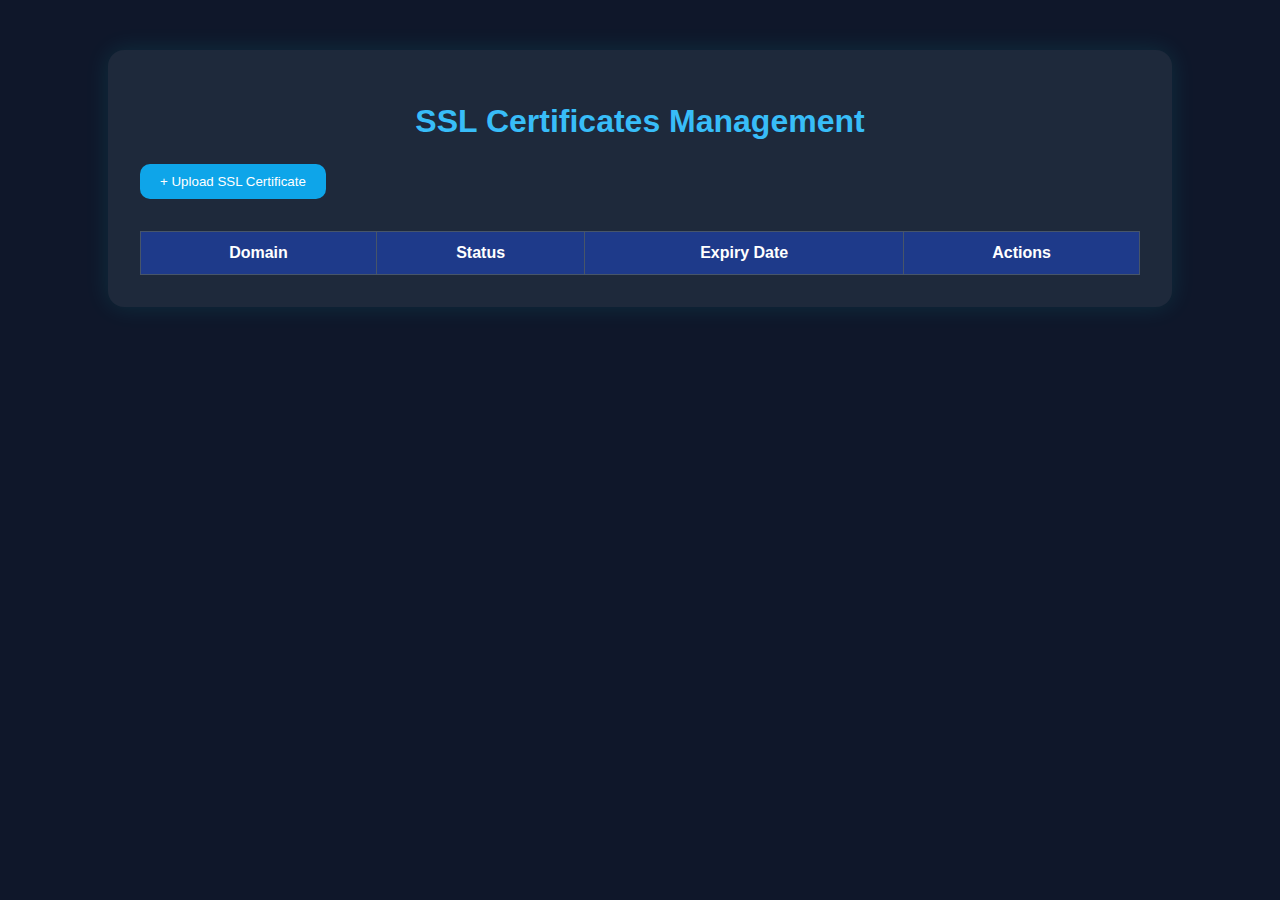
<file: ssl/index.html>
<!DOCTYPE html>
<html lang="en">
<head>
  <meta charset="UTF-8" />
  <meta name="viewport" content="width=device-width, initial-scale=1.0" />
  <title>SSL Certificates Panel</title>
  <link rel="stylesheet" href="ssl.css" />
</head>
<body>
  <div class="ssl-panel">
    <h1>SSL Certificates Management</h1>
    <button id="uploadBtn">+ Upload SSL Certificate</button>

    <div class="upload-form hidden" id="uploadForm">
      <h2>Upload SSL Certificate for Domain</h2>
      <form action="upload.php" method="POST" enctype="multipart/form-data">
        <label>Domain:</label>
        <input type="text" name="domain" required />

        <label>Certificate (.crt):</label>
        <input type="file" name="crt_file" accept=".crt" required />

        <label>Private Key (.key):</label>
        <input type="file" name="key_file" accept=".key" required />

        <label>CA Bundle (Optional):</label>
        <input type="file" name="ca_file" accept=".crt,.pem" />

        <button type="submit">Upload</button>
      </form>
    </div>

    <table class="ssl-table">
      <thead>
        <tr>
          <th>Domain</th>
          <th>Status</th>
          <th>Expiry Date</th>
          <th>Actions</th>
        </tr>
      </thead>
      <tbody id="sslList">
        <!-- Data akan dimuat lewat JS dari ssl_data.json -->
      </tbody>
    </table>
  </div>

  <script>
    document.getElementById("uploadBtn").onclick = () => {
      document.getElementById("uploadForm").classList.toggle("hidden");
    };

    fetch("list_ssl.php")
      .then(res => res.json())
      .then(data => {
        const tbody = document.getElementById("sslList");
        data.forEach(entry => {
          const row = document.createElement("tr");
          row.innerHTML = `
            <td>${entry.domain}</td>
            <td>${entry.status}</td>
            <td>${entry.expiry}</td>
            <td>
              <button>Ganti</button>
              <button>Hapus</button>
            </td>`;
          tbody.appendChild(row);
        });
      });
  </script>
</body>
</html>
</file>
<file: ssl/ssl.css>
/* ssl.css */
body {
    font-family: 'Segoe UI', Tahoma, Geneva, Verdana, sans-serif;
    margin: 0;
    background-color: #0f172a;
    color: #f1f5f9;
  }
  
  .ssl-panel {
    max-width: 1000px;
    margin: 50px auto;
    padding: 2rem;
    background: #1e293b;
    border-radius: 16px;
    box-shadow: 0 0 25px rgba(0, 255, 255, 0.1);
    animation: fadeIn 0.7s ease-in-out;
  }
  
  .ssl-panel h1, .ssl-panel h2 {
    text-align: center;
    margin-bottom: 1.5rem;
    color: #38bdf8;
  }
  
  button {
    background-color: #0ea5e9;
    color: white;
    padding: 10px 20px;
    border: none;
    border-radius: 10px;
    cursor: pointer;
    transition: background-color 0.3s ease;
  }
  
  button:hover {
    background-color: #0369a1;
  }
  
  .upload-form {
    background: #334155;
    padding: 1rem;
    margin-top: 1rem;
    border-radius: 10px;
    display: flex;
    flex-direction: column;
    gap: 1rem;
    animation: slideDown 0.4s ease;
  }
  
  .upload-form label {
    font-weight: bold;
  }
  
  .upload-form input[type="text"],
  .upload-form input[type="file"] {
    padding: 0.5rem;
    border-radius: 8px;
    border: 1px solid #475569;
    background-color: #1e293b;
    color: white;
  }
  
  .ssl-table {
    width: 100%;
    margin-top: 2rem;
    border-collapse: collapse;
  }
  
  .ssl-table th, .ssl-table td {
    padding: 12px;
    border: 1px solid #475569;
    text-align: center;
  }
  
  .ssl-table th {
    background-color: #1e3a8a;
    color: #ffffff;
  }
  
  .ssl-table td {
    background-color: #1e293b;
    color: #cbd5e1;
  }
  
  .hidden {
    display: none;
  }
  
  @keyframes fadeIn {
    from { opacity: 0; transform: translateY(-20px); }
    to { opacity: 1; transform: translateY(0); }
  }
  
  @keyframes slideDown {
    from { opacity: 0; transform: scaleY(0); }
    to { opacity: 1; transform: scaleY(1); }
  }
</file>
